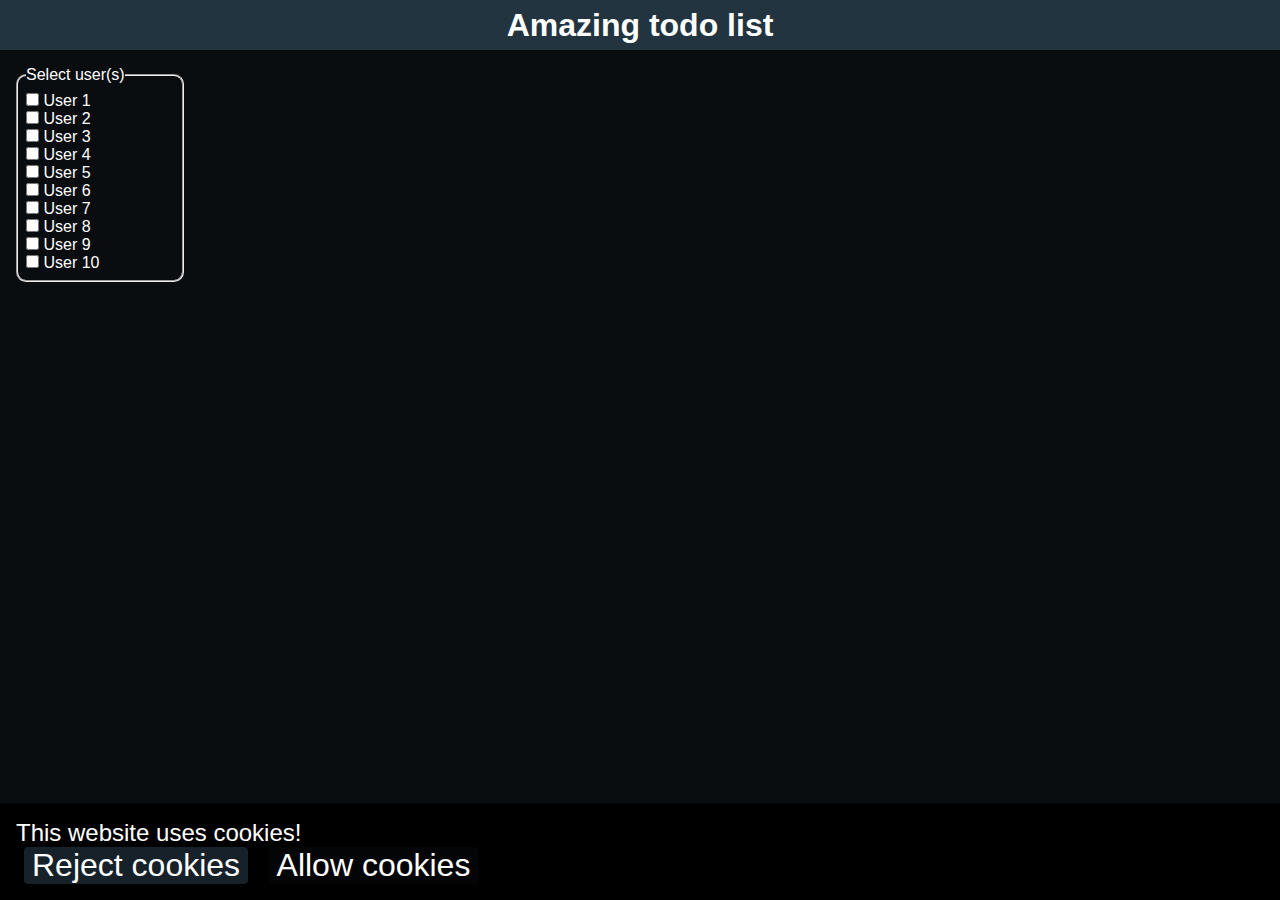
<file: fetch/index.html>
<!DOCTYPE html>
<html lang="en">
  <head>
    <meta charset="UTF-8" />
    <meta http-equiv="X-UA-Compatible" content="IE=edge" />
    <meta name="viewport" content="width=device-width, initial-scale=1.0" />
    <title>Fetch - to do list</title>
    <script src="script.js" defer></script>
    <link rel="stylesheet" href="style.css" />
  </head>
  <body>
    <div class="grid-container">
      <div id="ua" class="userArea">
        <fieldset id="userSelect">
          <legend>Select user(s)</legend>
          <div>
            <input type="checkbox" id="user1" name="user" value="1" />
            <label for="user1">User 1</label>
          </div>
          <div>
            <input type="checkbox" id="user2" name="user" value="2" />
            <label for="user2">User 2</label>
          </div>
          <div>
            <input type="checkbox" id="user3" name="user" value="3" />
            <label for="user3">User 3</label>
          </div>
          <div>
            <input type="checkbox" id="user4" name="user" value="4" />
            <label for="user4">User 4</label>
          </div>
          <div>
            <input type="checkbox" id="user5" name="user" value="5" />
            <label for="user5">User 5</label>
          </div>
          <div>
            <input type="checkbox" id="user6" name="user" value="6" />
            <label for="user6">User 6</label>
          </div>
          <div>
            <input type="checkbox" id="user7" name="user" value="7" />
            <label for="user1">User 7</label>
          </div>
          <div>
            <input type="checkbox" id="user8" name="user" value="8" />
            <label for="user1">User 8</label>
          </div>
          <div>
            <input type="checkbox" id="user9" name="user" value="9" />
            <label for="user9">User 9</label>
          </div>
          <div>
            <input type="checkbox" id="user10" name="user" value="10" />
            <label for="user10">User 10</label>
          </div>
        </fieldset>
      </div>
      <div class="header">
        <div class="title"><h1>Amazing todo list</h1></div>
      </div>
      <ul class="list-grid" id="todoList"></ul>
      <div class="footer">
        <button id="toggleThemeButton" class="button toggle">Light/Dark</button><p id="l-d-txt"></p>
      </div>
    </div>
    <div id="cookie-notice">
      <p>This website uses cookies!</p>
      <button id="decline" class="button button-decline">Reject cookies</button>
      <button id="accept" class="button button-accept">Allow cookies</button>
    </div>
  </body>
</html>
</file>
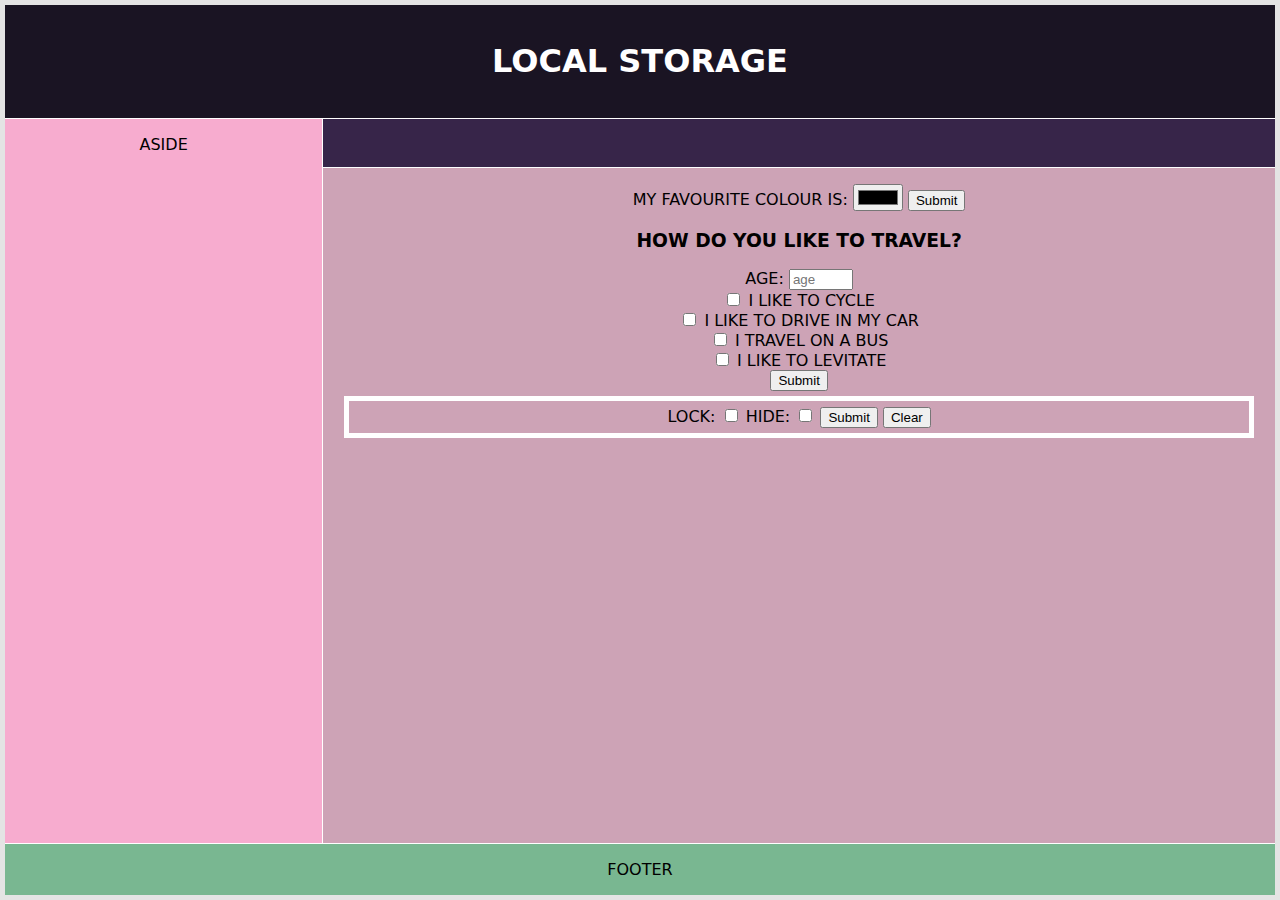
<file: local-storage/index.html>
<!DOCTYPE html>
<html lang="en">
  <head>
    <meta charset="UTF-8" />
    <meta http-equiv="X-UA-Compatible" content="IE=edge" />
    <meta name="viewport" content="width=device-width, initial-scale=1.0" />
    <title>Local Storage</title>
    <script src="script.js" defer></script>
    <link rel="stylesheet" href="style.css" />
  </head>
  <body>
    <div class="page-wrap">
      <header class="page-header"><h1>Local Storage</h1></header>
      <nav class="page-nav">
        <div><p id="prefTxt"></p></div>
      </nav>
      <main class="page-main">
        <form id="favColour">
          <label for="colour">My favourite colour is:</label>
          <input type="color" name="colour" />
          <button type="submit" name="colourSubmit" id="colSubmitBtn">
            Submit
          </button>
        </form>
        <form id="prefForm">
          <h3>How do you like to travel?</h3>
          <label for="age">Age:</label>
          <input
            type="number"
            id="age"
            name="age"
            placeholder="age"
            min="3"
            max="150"
            maxlength="2"
            size="3"
          /><br />

          <input type="checkbox" id="pref1" name="pref1" value="true" />
          <label for="pref1"> I like to cycle</label><br />
          <input type="checkbox" id="pref2" name="pref2" value="true" />
          <label for="pref2"> I like to drive in my car</label><br />
          <input type="checkbox" id="pref3" name="pref3" value="true" />
          <label for="pref3"> I travel on a bus</label><br />
          <input type="checkbox" id="pref4" name="pref4" value="true" />
          <label for="pref4"> I like to levitate</label><br />
          <input type="submit" name="prefSubmit" />
        </form>
        <form id="controls" class="border">
          <label for="lock">Lock:</label>
          <input type="checkbox" name="lock" />
          <label for="hide">Hide: </label>
          <input type="checkbox" name="hide" />
          <input type="submit" name="controlsSubmit" />
          <button id="clear">Clear</button>
        </form>
      </main>

      <aside class="page-sidebar">Aside</aside>
      <footer class="page-footer" id="footer1">Footer</footer>
    </div>
  </body>
</html>
</file>
<file: fetch/style.css>
:root {
  --colour1: #d8e2dc;
  --colour2: #ffe5d9;
  --colour3: #ffcad4;
  --colour4: #f4acb7;
  --colour5: #9d8189;
  --text-colour: #000000;
}

* {
  box-sizing: border-box;
  padding: 0;
  margin: 0;
  font-family: Arial, Helvetica, sans-serif;
  color: var(--text-colour);
}

ul {
  list-style: none;
}

.grid-container {
  display: grid;
  grid-template:
    50px 1fr 90px / clamp(1px, 50%, 200px)
    1fr clamp(1px, 50%, 200px);
  justify-items: center;
  align-items: center;
  width: 100vw;
  background-color: var(--colour2);
  min-height: 100vh;
}
.header {
  grid-area: 1/1/1/4;
  background-color: var(--colour5);
  display: flex;
  align-self: stretch;
  justify-self: stretch;
  align-content: center;
  justify-content: center;
}
.title {
  align-self: center;
  justify-self: center;
  width: 75ch;
}
.userArea {
  align-self: flex-start;
  grid-area: 2/1/2/1;
  width: 100%;
  padding: 1rem;
}
#userSelect {
  width: 100%;
  border-radius: 10px;
  padding: 0.5rem;
}
h1 {
  overflow: hidden;
  text-overflow: ellipsis;
  text-align: center;
  align-self: center;
  white-space: nowrap;
  word-wrap: break-word;
  letter-spacing: -1%;
}
.footer {
  grid-area: 3/1/3/4;
  background-color: var(--colour5);
  align-self: stretch;
  justify-self: stretch;
}
.list-grid {
  width: 100%;
  grid-area: 2/2/2/2;
  display: grid;
  grid-template-columns: repeat(auto-fit, minmax(300px, 1fr));
  /* grid-template-columns: repeat(3, 1fr); */
  grid-auto-flow: row;
  justify-items: stretch;
  align-items: stretch;
  /* gap: 0.5rem 1rem; */
  align-self: start;
  padding: 1rem 0;
}
li {
  border-radius: 25px;
  padding: 0.25rem 0.5rem;
  line-height: 1rem * 1.3;
}

li:first-letter {
  text-transform: capitalize;
}
li:after {
  content: ".";
}
li:nth-child(odd) {
  background-color: var(--colour3);
}
li:nth-child(even) {
  background-color: var(--colour1);
}
li:hover {
  cursor: pointer;
  color: white;
  background-color: var(--colour5);
}
.done {
  order: +1;
  text-decoration: line-through;
  text-decoration-style: wavy;
  background-color: grey !important;
}
.u1,
.u2,
.u3,
.u4,
.u5,
.u6,
.u7,
.u8,
.u9,
.u10 {
  display: none;
}
@media (min-width: 400px) {
}
#cookie-notice {
  position: fixed;
  bottom: 0;
  left: 0;
  right: 0;
  background-color: black;
  color: #fff;
  padding: 1rem;
  display: flex;
  align-items: center;
  justify-content: center;
  > button {
    padding: 0 0.5rem;
    margin: 0 0.5rem;
  }
}
.button {
  padding: 0.5rem 1rem;
  border-radius: 0.25rem;
  border: none;
  cursor: pointer;
  font-size: 2rem;
}
.toggle {
  background-color: var(--colour1);
}
.button-decline {
  background-color: var(--colour4);
}

.button-accept {
  background-color: var(--colour1);
}
.button-decline:hover {
  background-color: var(--colour3);
}
.button-accept:hover {
  background-color: hsl(126, 66%, 78%);
}
#cookie-notice p {
  margin: 0;
  letter-spacing: -1%;
  font-size: 1.5rem;
}
</file>
<file: local-storage/style.css>
* {
  box-sizing: border-box;
}
body {
  background: #e4e4e4;
  padding: 5px;
  height: 100vh;
  margin: 0;

  font: 500 100% system-ui, sans-serif;
  text-transform: uppercase;
}
.page-wrap {
  background: white;
  height: calc(100vh - 10px);
  box-shadow: 0 0 3px rgba(black, 0.33);

  display: grid;
  grid-template-columns: minmax(10px, 1fr) minmax(10px, 3fr);
  grid-template-rows: min-content min-content 1fr min-content;
  gap: 1px;

  > * {
    padding: 1rem;
    text-align: center;
  }

  @media (max-width: 600px) {
    grid-template-columns: 100%;
    grid-template-rows: auto;
    > * {
      grid-column: 1 / -1 !important;
      grid-row: auto !important;
    }
  }
}

.page-header {
  grid-column: 1 / -1;
  background: #1a1423;
  color: white;
}

.page-sidebar {
  grid-column: 1 / 2;
  grid-row: 2 / 4;
  background: #f7accf;
}
.page-nav {
  grid-column: 2 / 3;
  background: #372549;
  color: white;
}
.page-main {
  grid-column: 2 / 3;
  background: #cda3b6;
}
.page-footer {
  grid-column: 1 / -1;
  background: #79b791;
}

details p {
  text-transform: none;
  text-align: left;
}

.border {
  border: 5px white solid;
  padding: 5px;
  margin: 5px;
}
</file>
